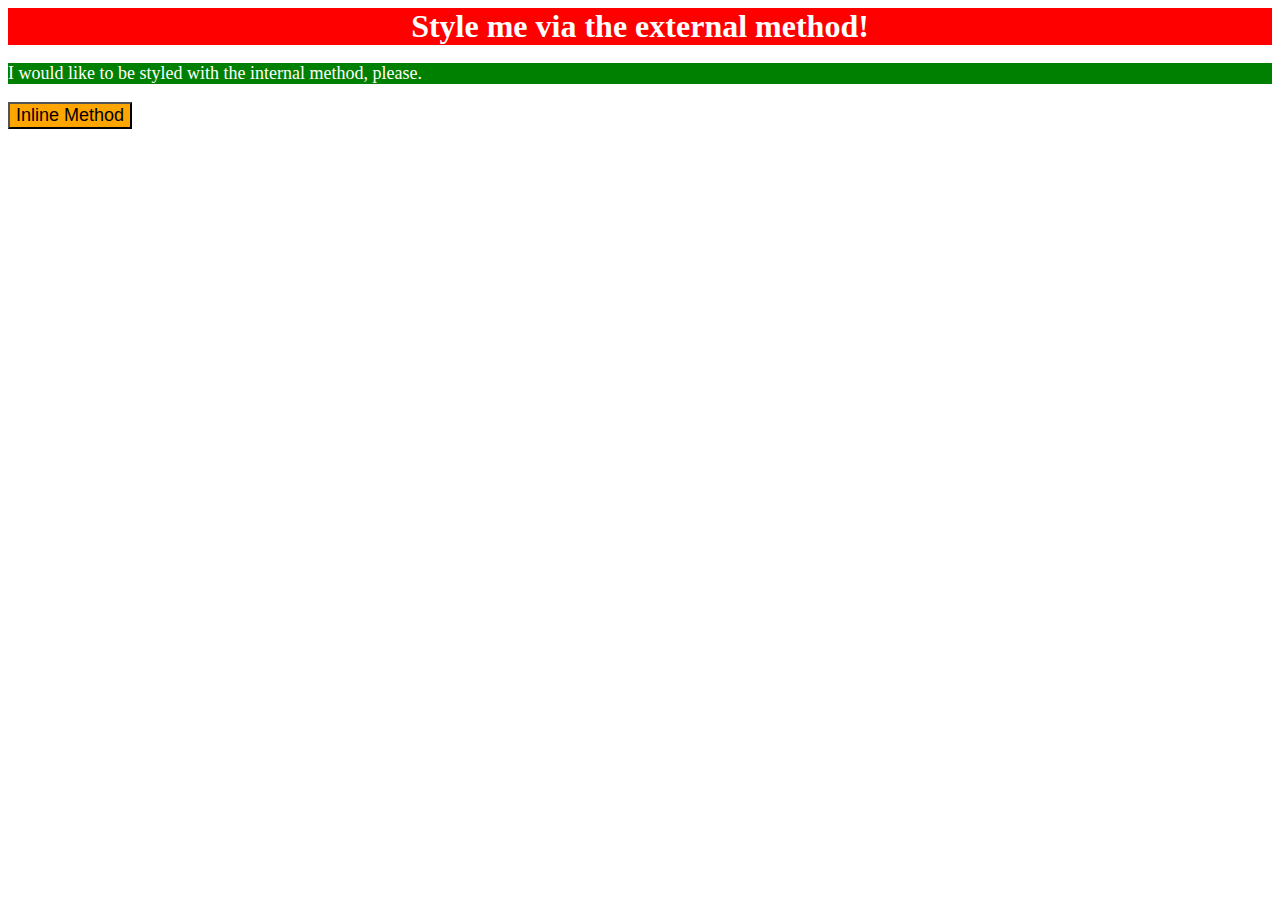
<file: foundations/01-css-methods/index.html>
<!DOCTYPE html>
<html lang="en">
  <head>
    <meta charset="UTF-8">
    <meta http-equiv="X-UA-Compatible" content="IE=edge">
    <meta name="viewport" content="width=device-width, initial-scale=1.0">
    <title>Methods for Adding CSS</title>
    <link rel="stylesheet" href="styles.css">

    <style>
      p {
        background-color: green;
        color: white;
        font-size: 18px;
      }
    </style>
  </head>

  <body>
    <div>Style me via the external method!</div>
    <p>I would like to be styled with the internal method, please.</p>
    <button style="background-color: orange; font-size: 18px">Inline Method</button>
  </body>
</html>
</file>
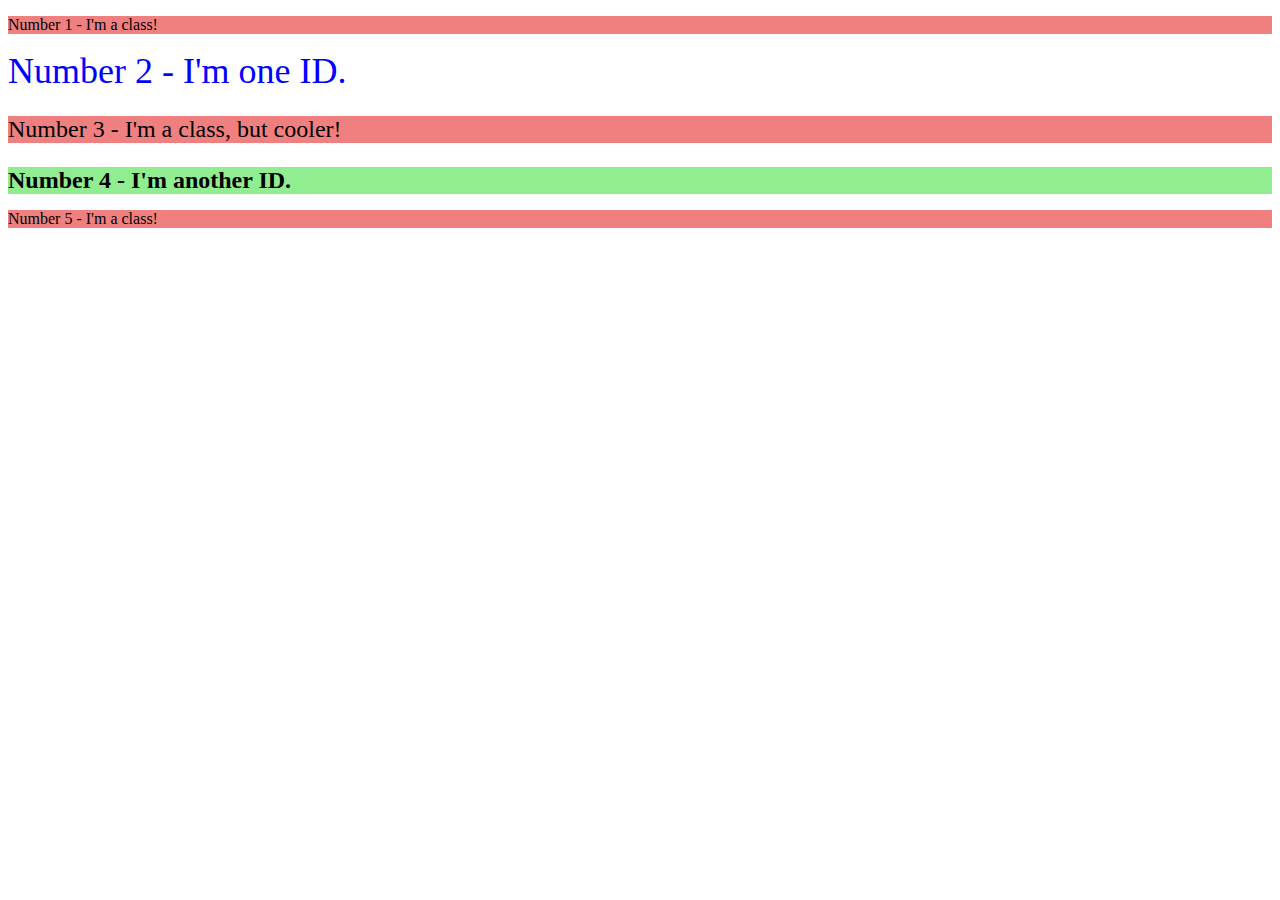
<file: foundations/02-class-id-selectors/index.html>
<!DOCTYPE html>
<html lang="en">
  <head>
    <meta charset="UTF-8">
    <meta http-equiv="X-UA-Compatible" content="IE=edge">
    <meta name="viewport" content="width=device-width, initial-scale=1.0">
    <title>Class and ID Selectors</title>
    <link rel="stylesheet" href="style.css">
  </head>


  <body>
    <p class="para">Number 1 - I'm a class!</p>
    <div id="ID1">Number 2 - I'm one ID.</div>
    <p class="para more">Number 3 - I'm a class, but cooler!</p>
    <div id="ID2">Number 4 - I'm another ID.</div>
    <p class="para">Number 5 - I'm a class!</p>
  </body>
</html>
</file>
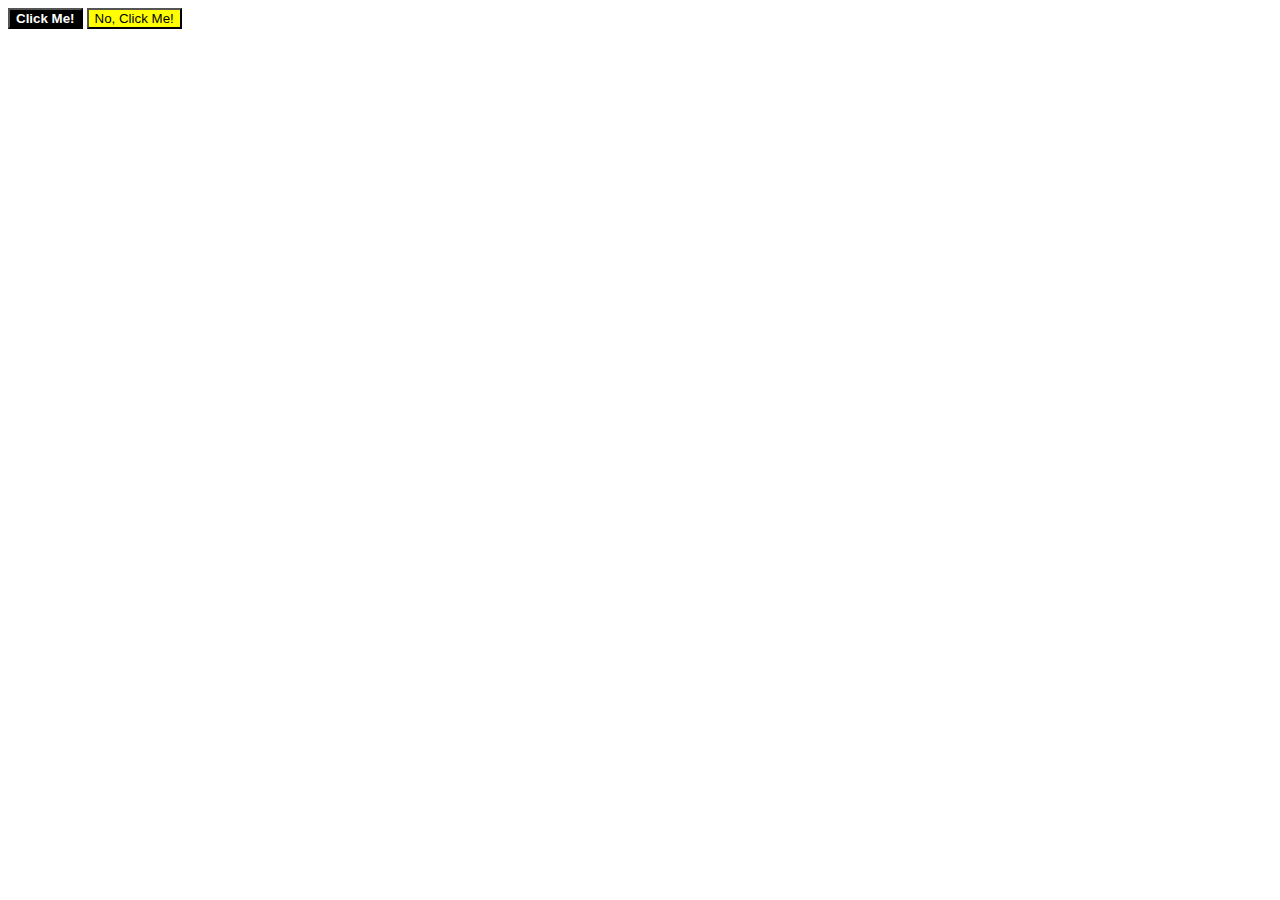
<file: foundations/03-grouping-selectors/index.html>
<!DOCTYPE html>
<html lang="en">
  <head>
    <meta charset="UTF-8">
    <meta http-equiv="X-UA-Compatible" content="IE=edge">
    <meta name="viewport" content="width=device-width, initial-scale=1.0">
    <title>Grouping Selectors</title>
    <link rel="stylesheet" href="style.css">
  </head>
  
  <body>
    <button class="button1">Click Me!</button>
    <button class="button2">No, Click Me!</button>
  </body>
</html>
</file>
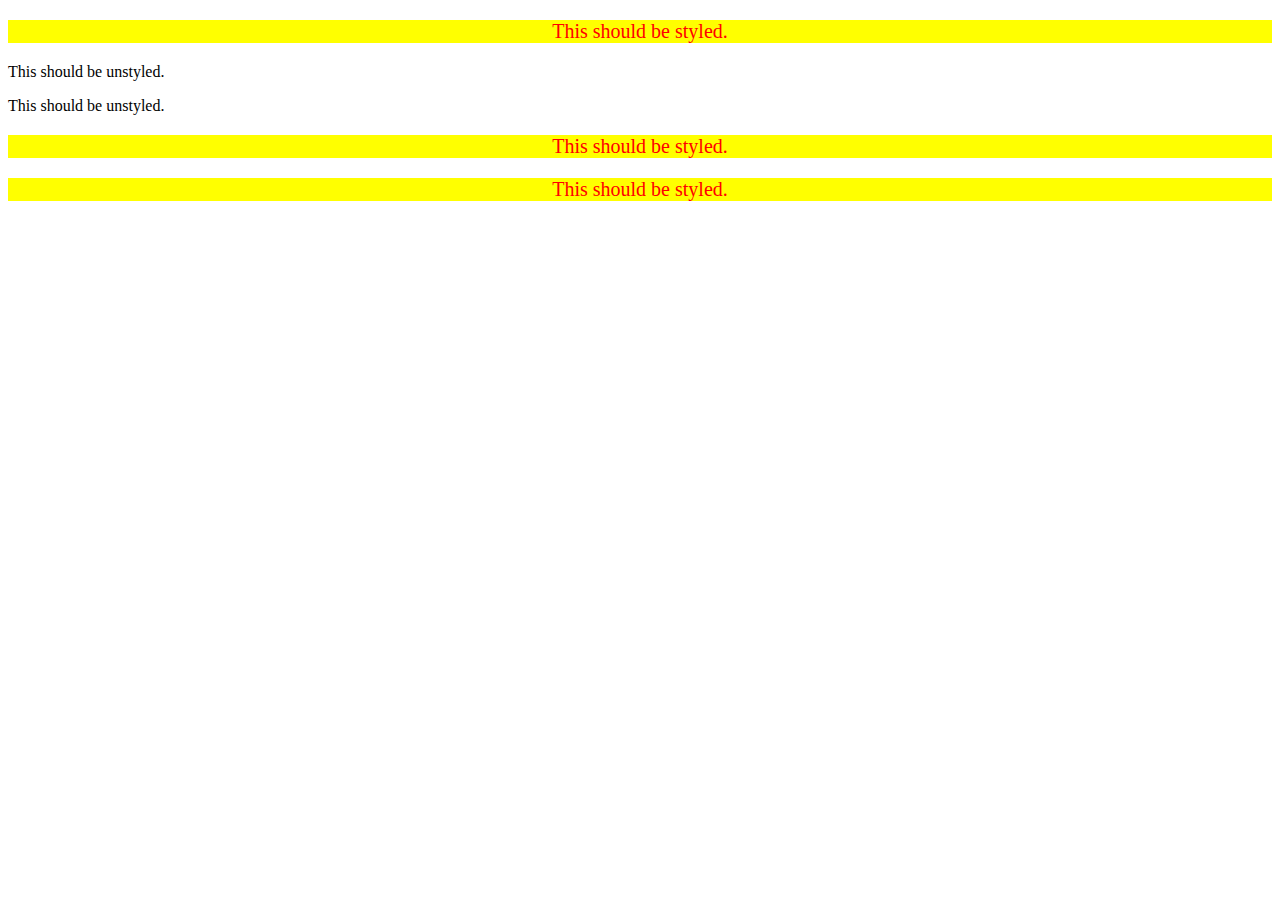
<file: foundations/05-descendant-combinator/index.html>
<!DOCTYPE html>
<html lang="en">
  <head>
    <meta charset="UTF-8">
    <meta http-equiv="X-UA-Compatible" content="IE=edge">
    <meta name="viewport" content="width=device-width, initial-scale=1.0">
    <title>Descendant Combinator</title>
    <link rel="stylesheet" href="style.css">
  </head>

  <body>

    <div class="container">
      <p class="text">This should be styled.</p>
    </div>

    <p class="text">This should be unstyled.</p>

    <p class="text">This should be unstyled.</p>

    <div class="container">
      <p class="text">This should be styled.</p>
      <p class="text">This should be styled.</p>
    </div>
    
  </body>
</html>
</file>
<file: foundations/01-css-methods/styles.css>
/* style sheet for 1st exercise */

div {
    background-color: red;
    font-size: 32px;
    font-weight: bold;
    text-align: center;
    color: white;
}
</file>
<file: foundations/02-class-id-selectors/style.css>
.para {
    background-color: lightcoral;
    font-style: Verdana, "DejaVu Sans", sans-serif;
}

#ID1 {
    color: blue;
    font-size: 36px;
}

.more {
    font-size: 24px;
}

#ID2 {
    background-color: lightgreen;
    font-weight: bold;
    font-size: 24px;
}
</file>
<file: foundations/03-grouping-selectors/style.css>
.button1 {
    background-color: black;
    color: white;
    font-weight: bold;
}

.button2 {
    background-color: yellow;
}

.button1.button2 {
    font-size: 28px;
    font-style: "Helvetica", "Time New Roman", sans-serif;
}
</file>
<file: foundations/05-descendant-combinator/style.css>
.container .text {
    background-color: yellow;
    color: red;
    font-size: 20px;
    text-align: center;
}
</file>
